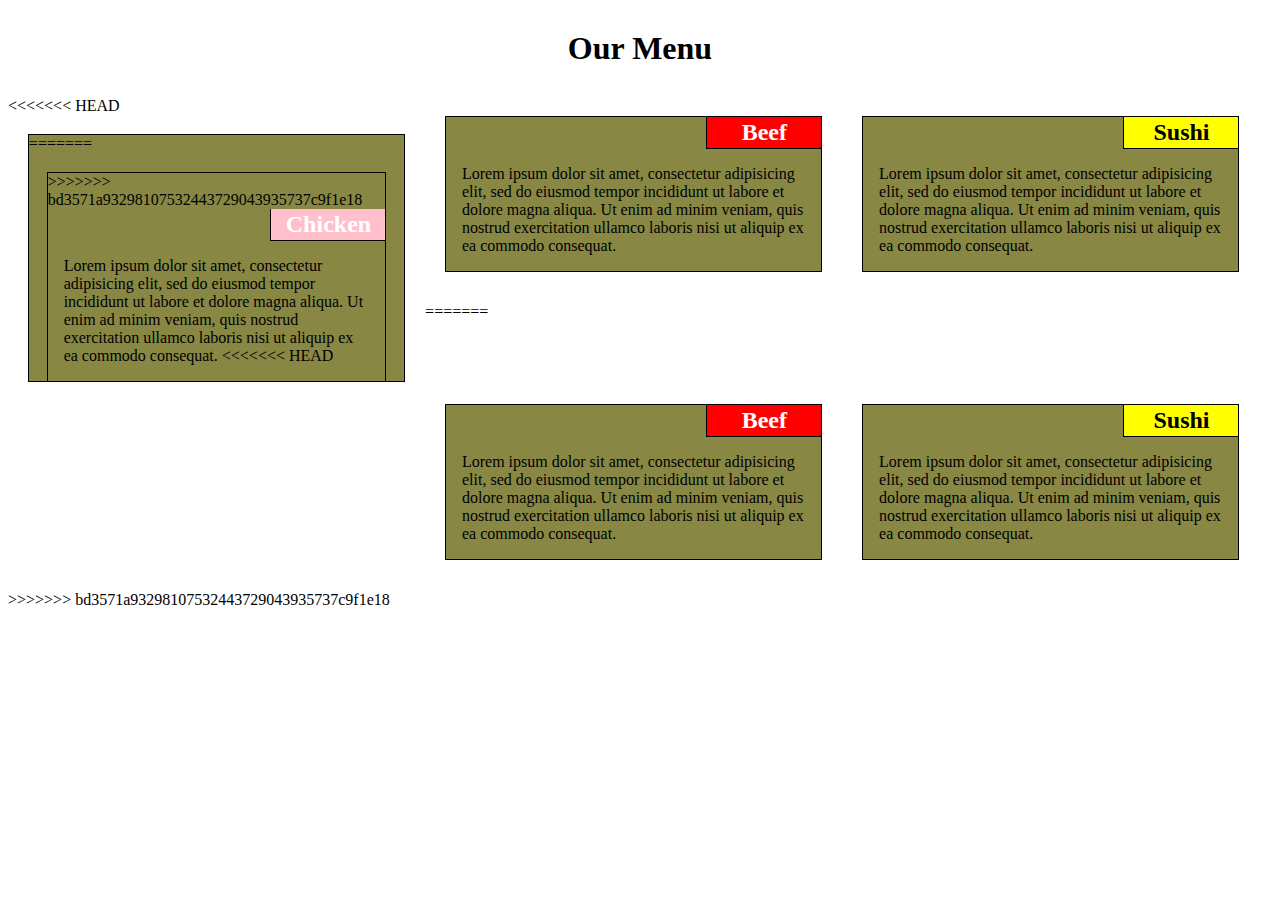
<file: mod2_solution/index.html>
<!DOCTYPE html>
<html lang="en">
<head>
<meta charset="utf-8">
<meta name="viewport" content="width=device-width, initial-scale=1">
<title></title>
<link rel="stylesheet" href="css/style.css">
</head>
<body>
<h1>Our Menu</h1>

<div class="row">
<div class="col-lg-4 col-md-6">
<<<<<<< HEAD
    <section>
=======
	<section>
>>>>>>> bd3571a93298107532443729043935737c9f1e18
    <h2 class="title1">Chicken</h2>
    <p>Lorem ipsum dolor sit amet, consectetur adipisicing elit, sed do eiusmod
    tempor incididunt ut labore et dolore magna aliqua. Ut enim ad minim veniam,
    quis nostrud exercitation ullamco laboris nisi ut aliquip ex ea commodo
    consequat.
<<<<<<< HEAD
    </p></section></div>
<div class="col-lg-4 col-md-6">
    <section>
    <h2 class="title2">Beef</h2>
    <p>Lorem ipsum dolor sit amet, consectetur adipisicing elit, sed do eiusmod
    tempor incididunt ut labore et dolore magna aliqua. Ut enim ad minim veniam,
    quis nostrud exercitation ullamco laboris nisi ut aliquip ex ea commodo
    consequat.
    </p></section></div>
</div>
<div class="col-lg-4 col-md-12">
    <section class="wider">
    <h2 class="title3">Sushi</h2>
    <p>Lorem ipsum dolor sit amet, consectetur adipisicing elit, sed do eiusmod
    tempor incididunt ut labore et dolore magna aliqua. Ut enim ad minim veniam,
    quis nostrud exercitation ullamco laboris nisi ut aliquip ex ea commodo
    consequat. 
    </p></section></div>
=======
	</p></section></div>
<div class="col-lg-4 col-md-6">
	<section>
	<h2 class="title2">Beef</h2>
	<p>Lorem ipsum dolor sit amet, consectetur adipisicing elit, sed do eiusmod
    tempor incididunt ut labore et dolore magna aliqua. Ut enim ad minim veniam,
    quis nostrud exercitation ullamco laboris nisi ut aliquip ex ea commodo
    consequat.
	</p></section></div>
</div>
<div class="col-lg-4 col-md-12">
	<section class="wider">
	<h2 class="title3">Sushi</h2>
	<p>Lorem ipsum dolor sit amet, consectetur adipisicing elit, sed do eiusmod
    tempor incididunt ut labore et dolore magna aliqua. Ut enim ad minim veniam,
    quis nostrud exercitation ullamco laboris nisi ut aliquip ex ea commodo
    consequat. 
	</p></section></div>
>>>>>>> bd3571a93298107532443729043935737c9f1e18
</div>

</body>
</html>
</file>
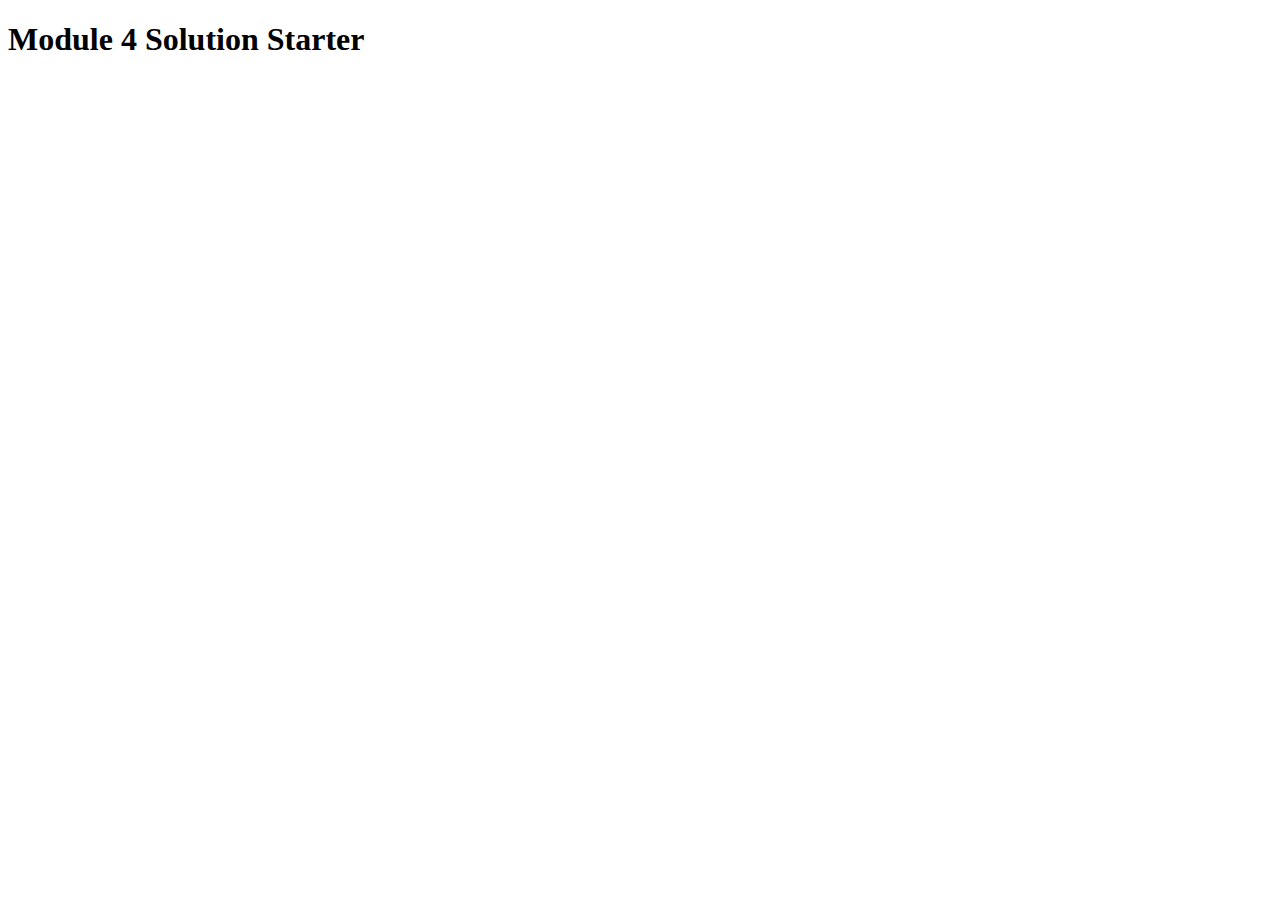
<file: mod4_solution/index.html>
<!DOCTYPE html>
<html>
<head>
  <meta charset="utf-8">
  <title>Module 4 Solution Starter</title>
  <script>
    var names = []; // DO NOT REMOVE
  </script>
  <script src="js/SpeakHello.js"></script>
  <script src="js/SpeakGoodBye.js"></script>
  <script src="js/script.js"></script>
</head>
<body>
  <h1>Module 4 Solution Starter</h1>
</body>
</file>
<file: mod2_solution/css/style.css>
* { 
<<<<<<< HEAD
  box-sizing: border-box; 
}
h1 {
  margin-top: 30px;
    margin-bottom: 30px;
    text-align: center;
    font-family: Comic Sans MS;
}
h2 {
  float: right;
  width: 110px;
  margin: 0;
  padding: 2px;
  border-left: 1px solid black;
  border-bottom: 1px solid black;
  text-align: center;
  font-family: Comic Sans MS;
}
section{
  background-color: #888844;
  width: 90%;
  font-family: Comic Sans MS;
  margin: 20px auto 32px auto;
  outline: 1px solid black;
}

p {
 padding: 16px;
 clear: right;
}

.title1 {
  color: white;
  background: pink;
  
}
.title2 {
  color: white;
  background: red;
  
}
.title3 {
  color: black;
  background: yellow;
  
=======
	box-sizing: border-box;	
}
h1 {
	margin-top: 30px;
  	margin-bottom: 30px;
  	text-align: center;
  	font-family: Comic Sans MS;
}
h2 {
	float: right;
	width: 110px;
	margin: 0;
	padding: 2px;
	border-left: 1px solid black;
	border-bottom: 1px solid black;
	text-align: center;
	font-family: Comic Sans MS;
}
section{
	background-color: #888844;
	width: 90%;
	font-family: Comic Sans MS;
	margin: 20px auto 32px auto;
	outline: 1px solid black;
}

p {
 padding: 16px;
 clear: right;
}

.title1 {
	color: white;
	background: pink;
	
}
.title2 {
	color: white;
	background: red;
	
}
.title3 {
	color: black;
	background: yellow;
	
>>>>>>> bd3571a93298107532443729043935737c9f1e18
}

<style>
/* Simple Responsive Framework. */
.row {
  width: 100%;
<<<<<<< HEAD
}
/********** Large devices only **********/
@media (min-width: 992px) {
  .col-lg-1, .col-lg-2, .col-lg-3, .col-lg-4, .col-lg-5, .col-lg-6, .col-lg-7, .col-lg-8, .col-lg-9, .col-lg-10, .col-lg-11, .col-lg-12 {
    float: left;
    
  }
  .col-lg-1 {
    width: 8.33%;
  }
  .col-lg-2 {
    width: 16.66%;
  }
  .col-lg-3 {
    width: 25%;
  }
  .col-lg-4 {
    width: 33%;
  }
  .col-lg-5 {
    width: 41.66%;
  }
  .col-lg-6 {
    width: 50%;
  }
  .col-lg-7 {
    width: 58.33%;
  }
  .col-lg-8 {
    width: 66.66%;
  }
  .col-lg-9 {
    width: 74.99%;
  }
  .col-lg-10 {
    width: 83.33%;
  }
  .col-lg-11 {
    width: 91.66%;
  }
  .col-lg-12 {
     width: 100%;
  }
}
/********** Medium devices only **********/
@media (min-width: 768px) and (max-width: 991px) {
  .col-md-1, .col-md-2, .col-md-3, .col-md-4, .col-md-5, .col-md-6, .col-md-7, .col-md-8, .col-md-9, .col-md-10, .col-md-11, .col-md-12 {
     float: left;
    
  }
  .col-md-1 {
    width: 8.33%;
  }
  .col-md-2 {
    width: 16.66%; 
  }
  .col-md-3 {
    width: 25%;
  }
  .col-md-4 {
     width: 33%;
  }
  .col-md-5 {
    width: 41.66%;
  }
  .col-md-6 {
    width: 50%;
  }
  .col-md-7 {
    width: 58.33%;
  }
  .col-md-8 {
    width: 66.66%;
  }
  .col-md-9 {
    width: 74.99%;
  }
  .col-md-10 {
    width: 83.33%;
  }
  .col-md-11 {
    width: 91.66%;
  }
  .col-md-12 {
    width: 100%;
  }
  .wider {
    width: 95%;
  }
}
/********** Small devices only **********/
@media (max-width: 767px) {
  .col-sm-1, .col-sm-2, .col-sm-3, .col-sm-4, .col-sm-5, .col-sm-6, .col-sm-7, .col-sm-8, .col-sm-9, .col-sm-10, .col-sm-11, .col-sm-12 {
    float: left;
    
  }
  .col-sm-1 {
    width: 8.33%;
  }
  .col-sm-2 {
    width: 16.66%;
  }
  .col-sm-3 {
    width: 25%;
  }
  .col-sm-4 {
     width: 33%;
  }
  .col-sm-5 {
    width: 41.66%;
  }
  .col-sm-6 {
    width: 50%;
  }
  .col-sm-7 {
    width: 58.33%;
  }
  .col-sm-8 {
    width: 66.66%;
  }
  .col-sm-9 {
    width: 74.99%;
  }
  .col-sm-10 {
    width: 83.33%;
  }
  .col-sm-11 {
    width: 91.66%;
  }
  .col-sm-12 {
    width: 100%;
  }
}
</style>
=======
}
/********** Large devices only **********/
@media (min-width: 992px) {
  .col-lg-1, .col-lg-2, .col-lg-3, .col-lg-4, .col-lg-5, .col-lg-6, .col-lg-7, .col-lg-8, .col-lg-9, .col-lg-10, .col-lg-11, .col-lg-12 {
    float: left;
    
  }
  .col-lg-1 {
    width: 8.33%;
  }
  .col-lg-2 {
    width: 16.66%;
  }
  .col-lg-3 {
    width: 25%;
  }
  .col-lg-4 {
  	width: 33%;
  }
  .col-lg-5 {
    width: 41.66%;
  }
  .col-lg-6 {
    width: 50%;
  }
  .col-lg-7 {
    width: 58.33%;
  }
  .col-lg-8 {
    width: 66.66%;
  }
  .col-lg-9 {
    width: 74.99%;
  }
  .col-lg-10 {
    width: 83.33%;
  }
  .col-lg-11 {
    width: 91.66%;
  }
  .col-lg-12 {
  	 width: 100%;
  }
}
/********** Medium devices only **********/
@media (min-width: 768px) and (max-width: 991px) {
  .col-md-1, .col-md-2, .col-md-3, .col-md-4, .col-md-5, .col-md-6, .col-md-7, .col-md-8, .col-md-9, .col-md-10, .col-md-11, .col-md-12 {
     float: left;
    
  }
  .col-md-1 {
    width: 8.33%;
  }
  .col-md-2 {
    width: 16.66%; 
  }
  .col-md-3 {
    width: 25%;
  }
  .col-md-4 {
  	 width: 33%;
  }
  .col-md-5 {
    width: 41.66%;
  }
  .col-md-6 {
    width: 50%;
  }
  .col-md-7 {
    width: 58.33%;
  }
  .col-md-8 {
    width: 66.66%;
  }
  .col-md-9 {
    width: 74.99%;
  }
  .col-md-10 {
    width: 83.33%;
  }
  .col-md-11 {
    width: 91.66%;
  }
  .col-md-12 {
  	width: 100%;
  }
  .wider {
  	width: 95%;
  }
}
/********** Small devices only **********/
@media (max-width: 767px) {
  .col-sm-1, .col-sm-2, .col-sm-3, .col-sm-4, .col-sm-5, .col-sm-6, .col-sm-7, .col-sm-8, .col-sm-9, .col-sm-10, .col-sm-11, .col-sm-12 {
    float: left;
    
  }
  .col-sm-1 {
    width: 8.33%;
  }
  .col-sm-2 {
    width: 16.66%;
  }
  .col-sm-3 {
    width: 25%;
  }
  .col-sm-4 {
  	 width: 33%;
  }
  .col-sm-5 {
    width: 41.66%;
  }
  .col-sm-6 {
    width: 50%;
  }
  .col-sm-7 {
    width: 58.33%;
  }
  .col-sm-8 {
    width: 66.66%;
  }
  .col-sm-9 {
    width: 74.99%;
  }
  .col-sm-10 {
    width: 83.33%;
  }
  .col-sm-11 {
    width: 91.66%;
  }
  .col-sm-12 {
  	width: 100%;
  }
}
</style>
>>>>>>> bd3571a93298107532443729043935737c9f1e18
</file>
